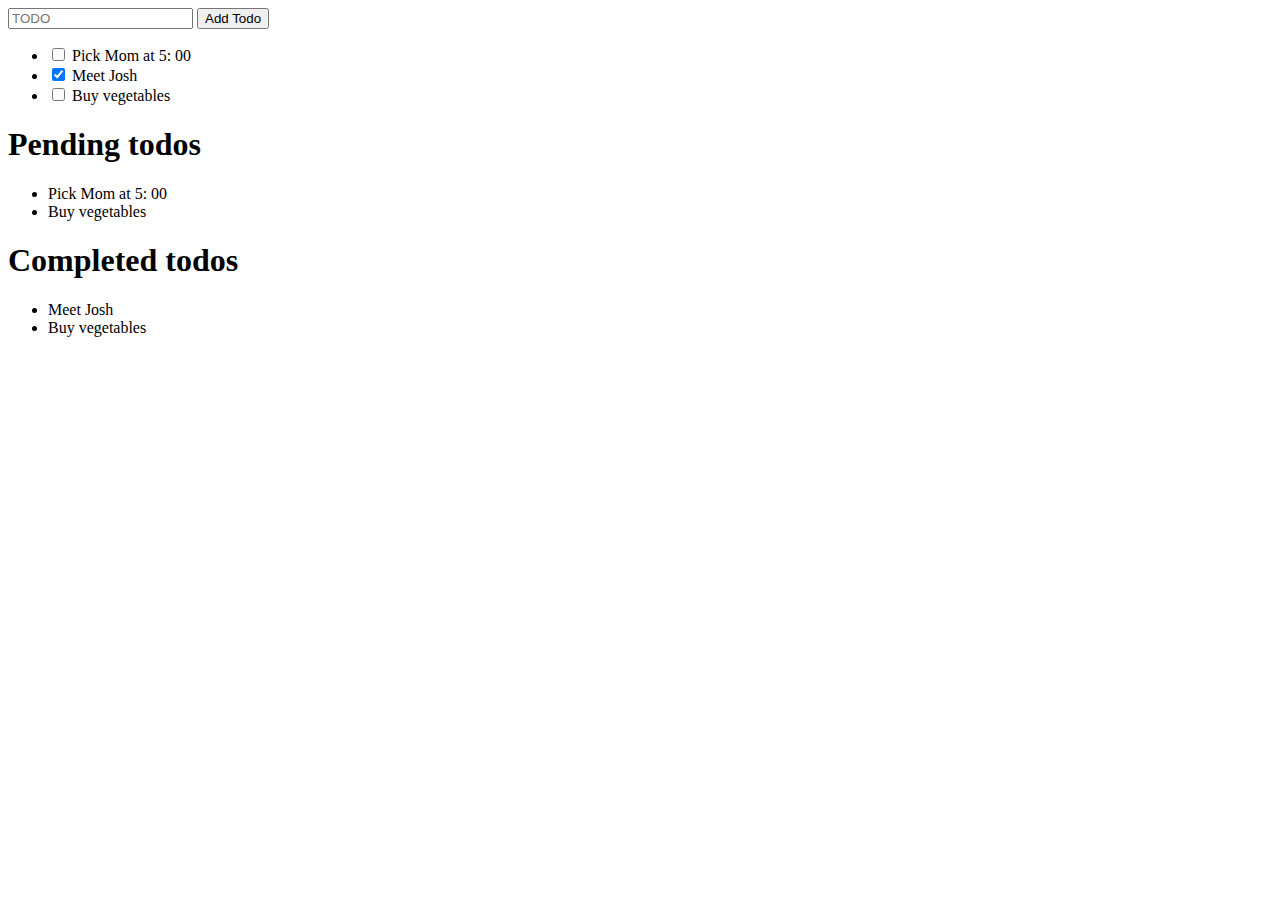
<file: 31 December/index.html>
<!DOCTYPE html>
<html lang="en">

<head>
  <meta charset="UTF-8">
  <meta http-equiv="X-UA-Compatible" content="IE=edge">
  <meta name="viewport" content="width=device-width, initial-scale=1.0">
  <script src="index.js"></script>
  <title>Document</title>
</head>

<body>
  <div>
    <input type="text" placeholder="TODO" id="todoInput" />
    <button onClick="addTodo()">Add Todo</button>
  </div>
  <ul id="todoList">
    <li>
      <input type="checkbox"/>
      Pick Mom at 5: 00
    </li>
    <li>
      <input type="checkbox" checked />
      Meet Josh
    </li>
    <li>
      <input type="checkbox" />
      Buy vegetables
    </li>
  </ul>
  <h1>Pending todos</h1>
  <ul id="pendingTodos">
    <li>
      Pick Mom at 5: 00
    </li>
    <li>
      Buy vegetables
    </li>

  </ul>

  <h1>Completed todos</h1>
  <ul id="completedTodos">
    <li>
      Meet Josh
    </li>
    <li>
      Buy vegetables
    </li>

  </ul>
</body>

</html>
</file>
